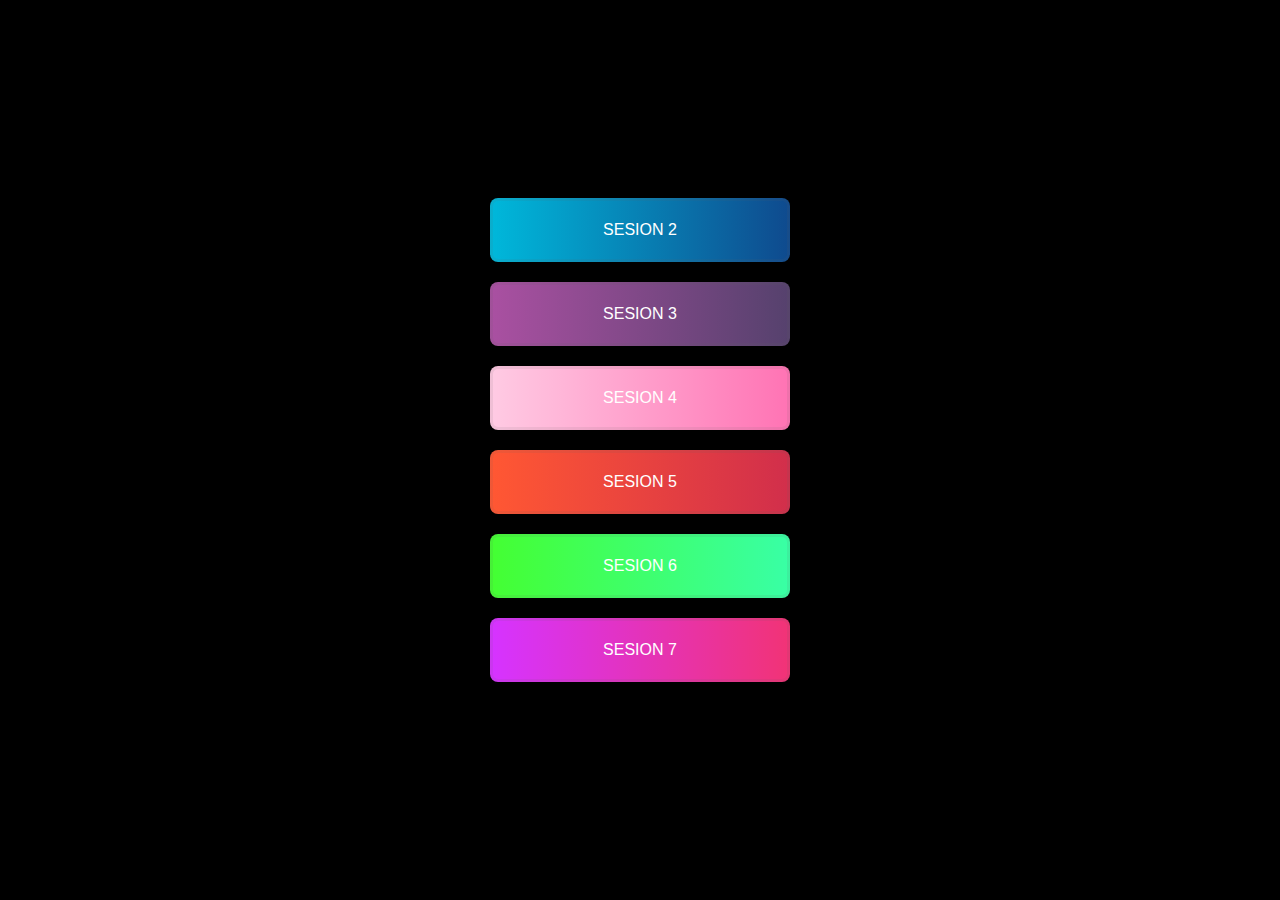
<file: index.html>
<!DOCTYPE html>
<html lang="en">
<head>
    <meta charset="UTF-8">
    <meta http-equiv="X-UA-Compatible" content="IE=edge">
    <meta name="viewport" content="width=device-width, initial-scale=1.0">
    <title>Botones</title>
    <link rel="stylesheet" href="estilo.css">
    <style>
        
        body{
            background-color: black;
        }
    </style>
</head>
<body>
    <div class="contenedor">
       <a href="/index1.html"><button class="btn btn1">SESION 2</button></a>
       <a href="/sesion2.html"><button class="btn btn2">SESION 3 </button></a>
       <a href="/sesion3.html"><button class="btn btn3">SESION 4</button></a>
       <a href="/sesion4.html"><button class="btn btn4">SESION 5</button></a>
       <a href="/sesion5.html"><button class="btn btn5">SESION 6</button></a>
       <a href="/sesion6.html"><button class="btn btn6">SESION 7</button></a>
    </div>
</body>
</html>
</file>
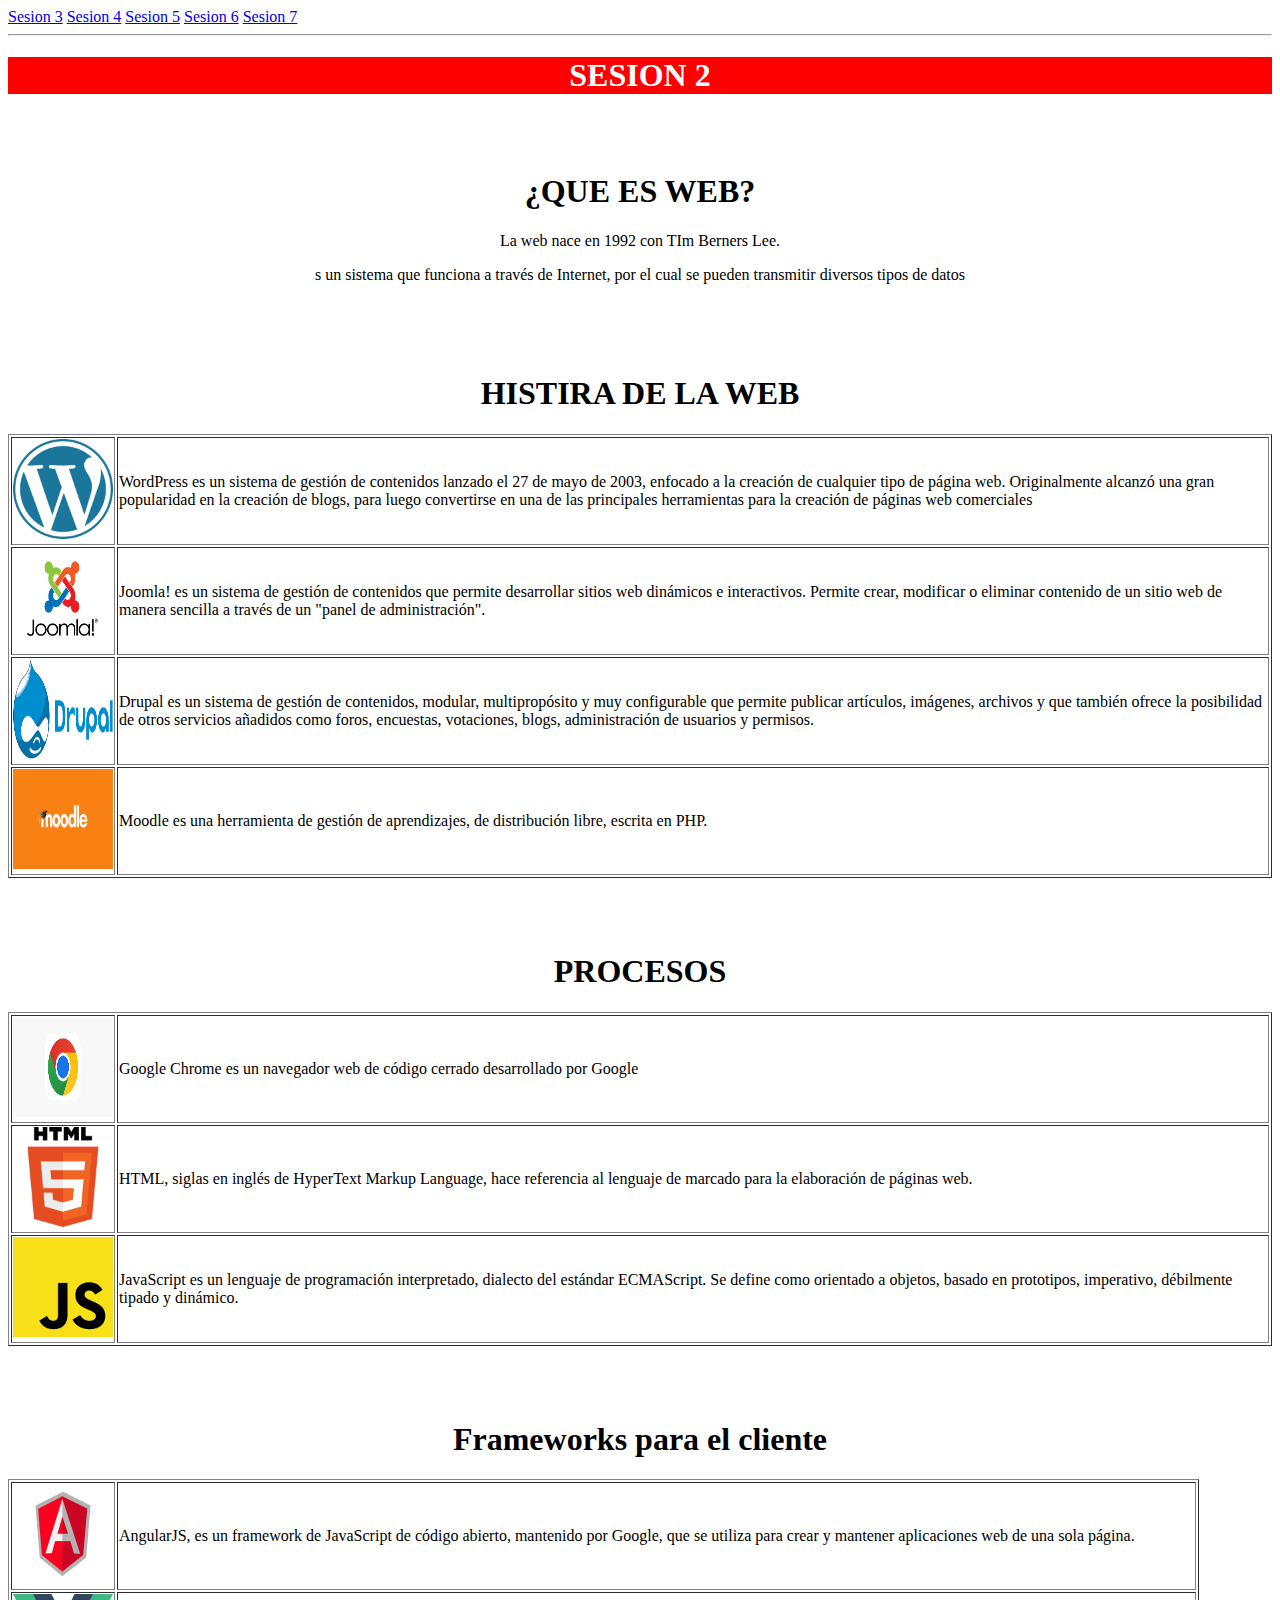
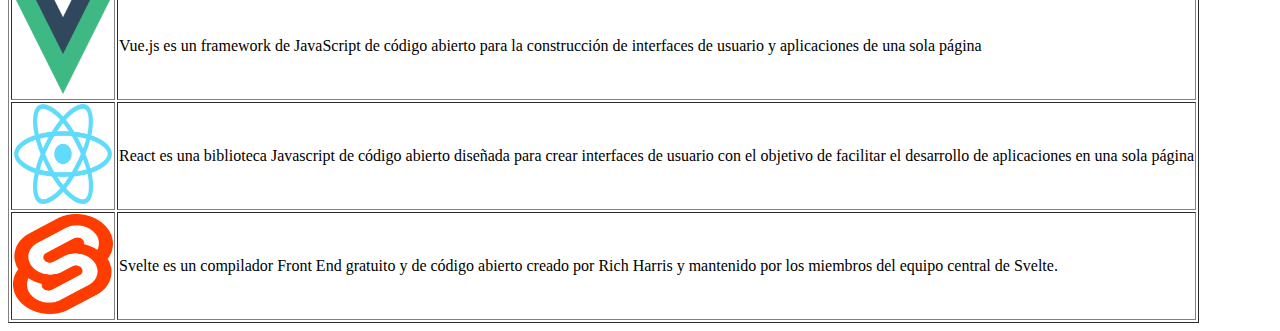
<file: index1.html>
<!DOCTYPE html>
<html lang="en">
<head>
    <meta charset="UTF-8">
    <meta http-equiv="X-UA-Compatible" content="IE=edge">
    <meta name="viewport" content="width= , initial-scale=1.0">
    <title>Sesion 2</title>
    <style>
        #aaa{
           background-color: red;
           color: white;
        }   
    </style>
</head>

<body>
    <a href="sesion2.html">Sesion 3</a>
    <a href="sesion3.html">Sesion 4</a>
    <a href="sesion4.html">Sesion 5</a>
    <a href="sesion5.html">Sesion 6</a>
    <a href="sesion6.html">Sesion 7</a>
    
    <hr>
    <center>
<h1 id="aaa"> SESION 2 </h1>
<br><br>
    
    <h1>¿QUE ES WEB?</h1>
    

<P>La web nace en 1992 con TIm Berners Lee. </P>
<P>s un sistema que funciona a través de Internet, por el cual se pueden transmitir diversos tipos de datos</P>
<br><br><br>
<H1>HISTIRA DE LA WEB</H1>

</center>
 <table border="1">
   <tr>
    <td><img src="/imagenes/WordPress_blue_logo.svg.png" alt="" width="100" height="100"></td>
    <td>WordPress es un sistema de gestión de contenidos lanzado el 27 de mayo de 2003, enfocado a la creación de cualquier tipo de página web. Originalmente alcanzó una gran popularidad en la creación de blogs, para luego convertirse en una de las principales herramientas para la creación de páginas web comerciales</td>
   </tr>
   <tr>
    <td><img src="/imagenes/Joomla-logo.png" alt=""width="100" height="100"></td>
    <td>Joomla! es un sistema de gestión de contenidos que permite desarrollar sitios web dinámicos e interactivos. Permite crear, modificar o eliminar contenido de un sitio web de manera sencilla a través de un "panel de administración".</td>
   </tr>
   <tr>
    <td><img src="/imagenes/drupal.png" alt="" width="100" height="100"></td>
    <td>Drupal es un sistema de gestión de contenidos, modular, multipropósito y muy configurable que permite publicar artículos, imágenes, archivos y que también ofrece la posibilidad de otros servicios añadidos como foros, encuestas, votaciones, blogs, administración de usuarios y permisos.</td>
   </tr>
   <tr>
    <td><img src="/imagenes/Moodle_july27-1.png" alt="" width="100" height="100"></td>
    <td>Moodle es una herramienta de gestión de aprendizajes, de distribución libre, escrita en PHP.</td>
   </tr>
 </table>
 <br><br><br>
  <center>
    <h1>PROCESOS</h1>
  </center>
  <table border="1">
  <tr>
    <td> <img src="/imagenes/cho.png" alt=""width="100" height="100"></td>
    <td>Google Chrome es un navegador web de código cerrado desarrollado por Google</td>
  </tr>
  <tr>
    <td><img src="imagenes/html.png" alt=""width="100" height="100"></td>
    <td>HTML, siglas en inglés de HyperText Markup Language, hace referencia al lenguaje de marcado para la elaboración de páginas web.</td> 
  </tr>
  <tr>
    <td><img src="/imagenes/java.png" alt=""width="100" height="100"></td>
    <td>JavaScript es un lenguaje de programación interpretado, dialecto del estándar ECMAScript. Se define como orientado a objetos, basado en prototipos, imperativo, débilmente tipado y dinámico.</td>
  </tr>
</table>
<br><br><br>
<center>
    <h1>Frameworks para el cliente</h1>
</center>
<table border="1">
    <tr>
        <td> <img src="/imagenes/angular-js-firebase.png" alt=""width="100" height="100"></td>
        <td>AngularJS, es un framework de JavaScript de código abierto, mantenido por Google, que se utiliza para crear y mantener aplicaciones web de una sola página.</td>
    </tr>
    <tr>
        <td> <img src="imagenes/vue.png" alt="" width="100" height="100"></td>
        <td>Vue.js es un framework de JavaScript de código abierto para la construcción de interfaces de usuario y aplicaciones de una sola página</td>
    </tr>
    <tr>
        <td> <img src="imagenes/react.png" alt="" width="100" height="100"></td>
        <td>React es una biblioteca Javascript de código abierto diseñada para crear interfaces de usuario con el objetivo de facilitar el desarrollo de aplicaciones en una sola página</td>
    </tr>
    <tr> 
        <td> <img src="imagenes/svelte.png" alt="" width="100" height="100"></td>
        <td>Svelte es un compilador Front End gratuito y de código abierto creado por Rich Harris y mantenido por los miembros del equipo central de Svelte.</td>
    </tr>
</table>
</body>
</html>
</file>
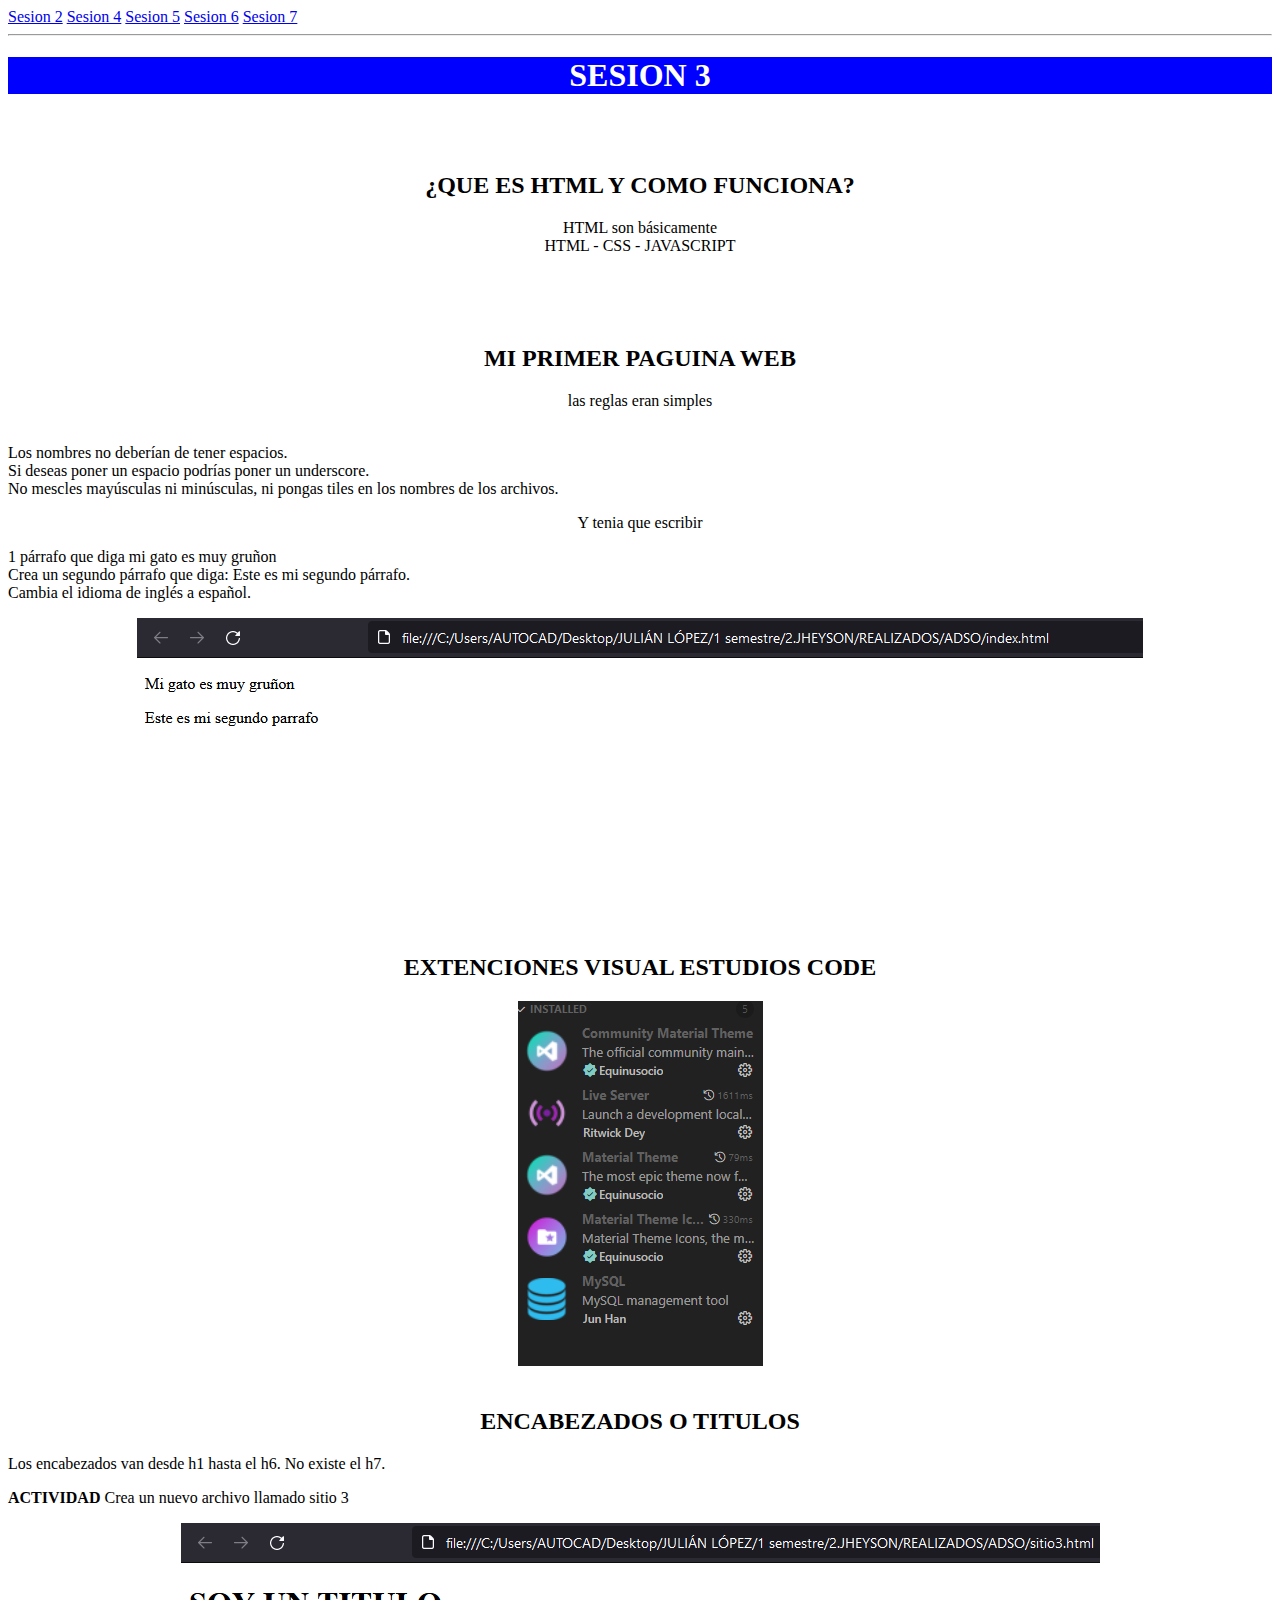
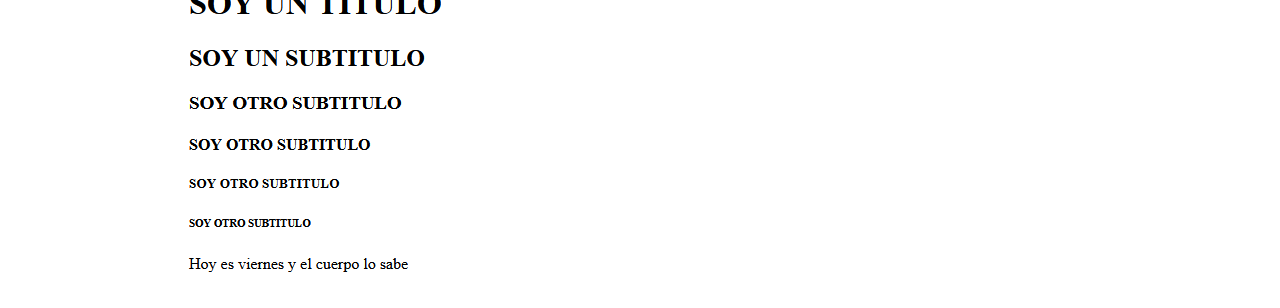
<file: sesion2.html>
<!DOCTYPE html>
<html lang="en">
<head>
    <meta charset="UTF-8">
    <meta http-equiv="X-UA-Compatible" content="IE=edge">
    <meta name="viewport" content="width=device-width, initial-scale=1.0">
    <title>Document</title>
    <style>
        #aaa{
           background-color: blue;
           color: white;
        }  
                
    </style>
</head>
<body>
    <a href="index1.html"> Sesion 2</a>
    <a href="sesion3.html">Sesion 4</a>
    <a href="sesion4.html">Sesion 5</a>
    <a href="sesion5.html">Sesion 6</a>
    <a href="sesion6.html">Sesion 7</a>
    
    <hr>
    <center>
        <h1 id="aaa"> SESION 3 </h1>
        <br><br>
        <h2> ¿QUE ES HTML Y COMO FUNCIONA? </h2>
        <P>HTML son básicamente <br>
            HTML - CSS - JAVASCRIPT</P>
            <br><br><br>
            <h2>MI PRIMER PAGUINA WEB</h2>
            <p>las reglas eran simples </center><br>Los nombres no deberían de tener espacios. <br> Si deseas poner un espacio podrías poner un underscore. <br> No mescles mayúsculas ni minúsculas, ni pongas tiles en los nombres de los archivos.</p>
           <center> <p>Y tenia que escribir </p></center>
           <p>1 párrafo que diga mi gato es muy gruñon <br> Crea un segundo párrafo que diga: Este es mi segundo párrafo. <br> Cambia el idioma de inglés a español.</p>
           <center><img src="/actividad/activida1.png" alt="">
            <br><br><br>
            <h2>EXTENCIONES VISUAL ESTUDIOS CODE </h2>
            <img src="/imagenes/Captura de pantalla 2022-07-29 133338.png" alt="">
            <br><br>
            <h2>ENCABEZADOS O TITULOS</h2></center>
            <P>Los encabezados van desde h1 hasta el h6. No existe el h7.</P>
            <P><B>ACTIVIDAD</B> Crea un nuevo archivo llamado sitio 3</P>
            <center><img src="/actividad/2.png" alt=""></center>
</body>
</html>
</file>
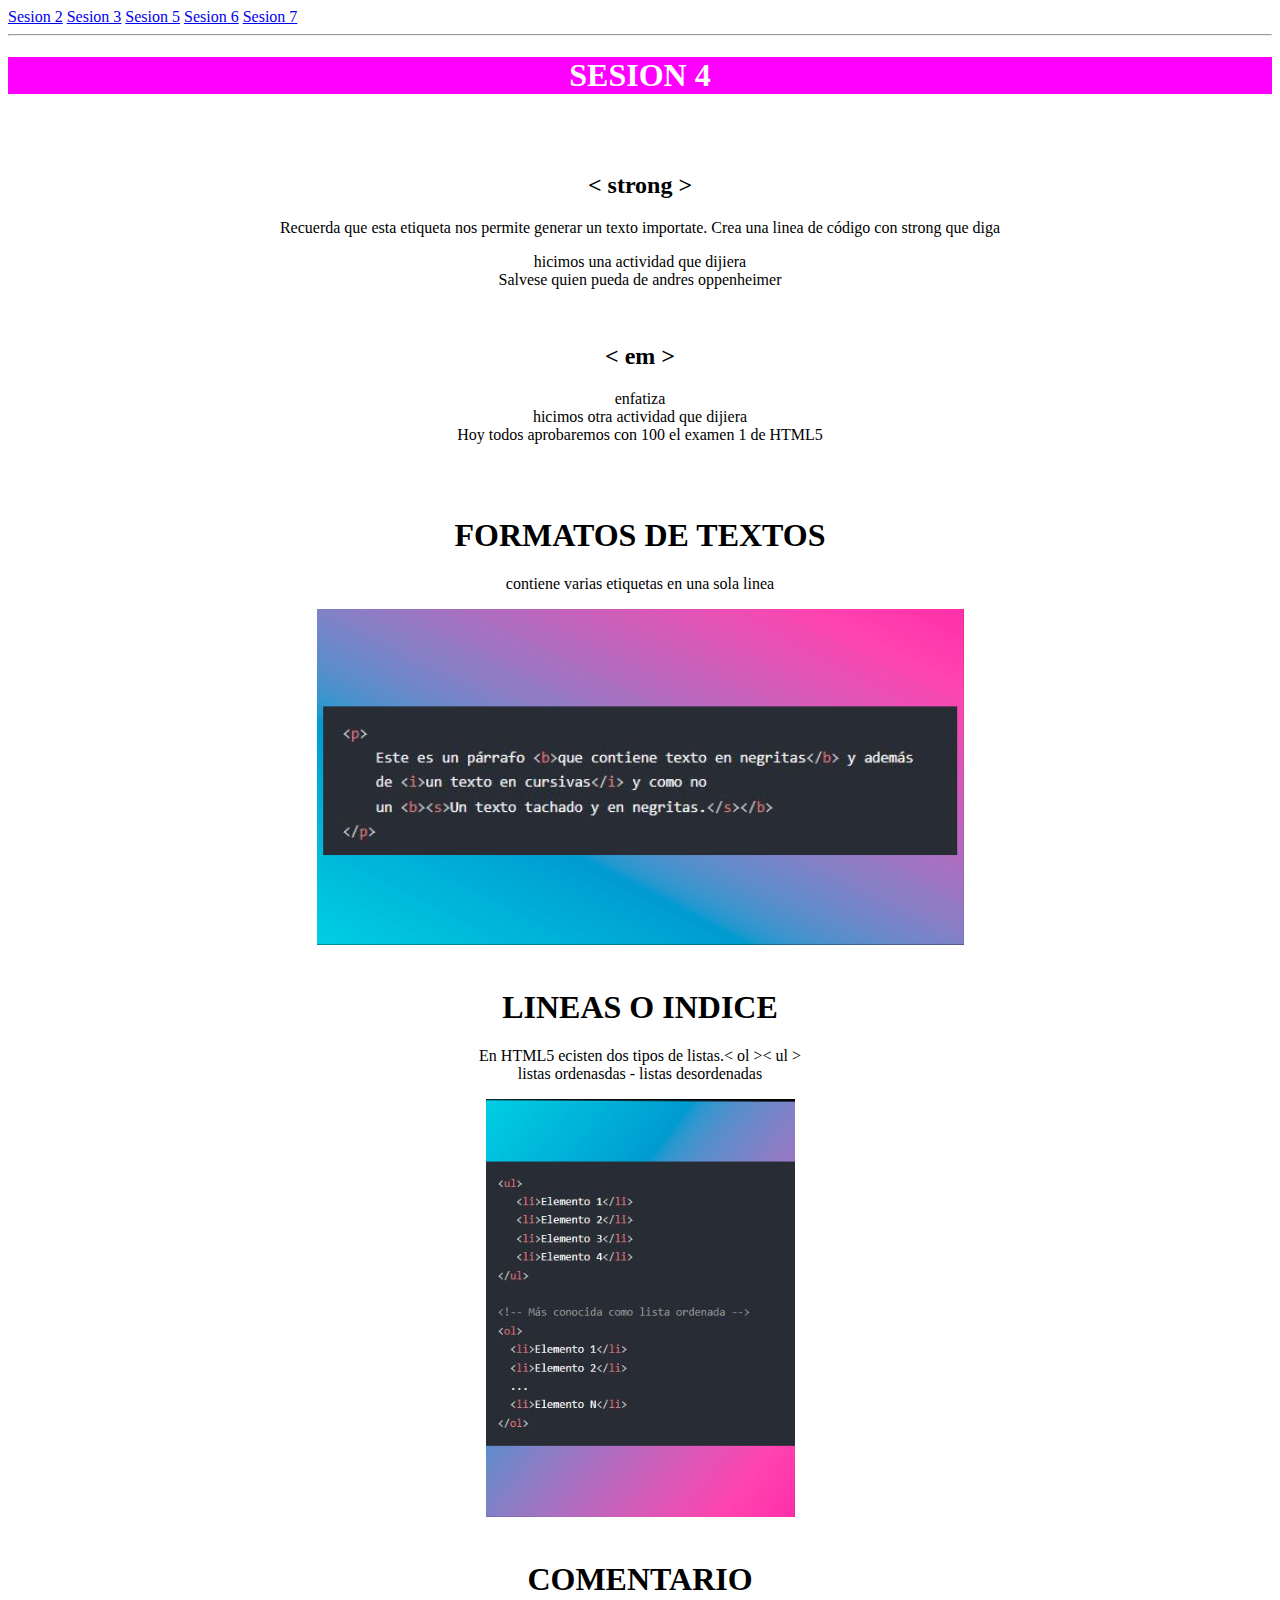
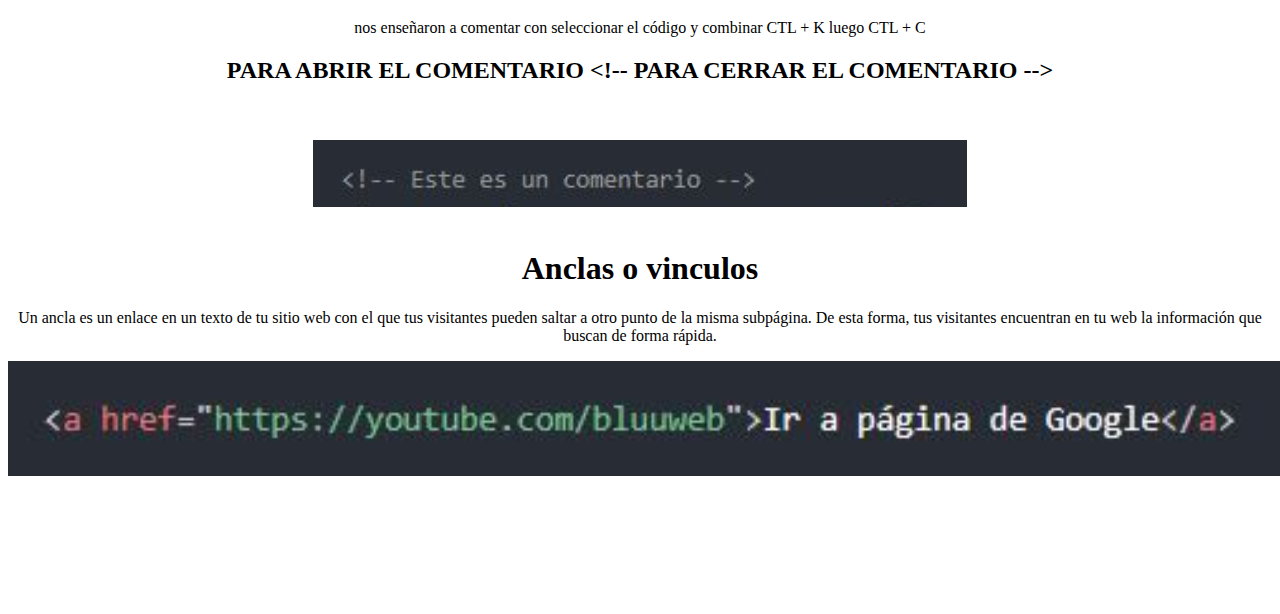
<file: sesion3.html>
<!DOCTYPE html>
<html lang="en">
<head>
    <meta charset="UTF-8">
    <meta http-equiv="X-UA-Compatible" content="IE=edge">
    <meta name="viewport" content="width=device-width, initial-scale=1.0">
    <title>Document</title>
    <style>
        #aaa{
           background-color:magenta;
           color: white;
        }               
    </style>
</head>
<body>
    <a href="index1.html">Sesion 2</a>
    <a href="sesion2.html"> Sesion 3</a>
    <a href="sesion4.html">Sesion 5</a>
    <a href="sesion5.html">Sesion 6</a>
    <a href="sesion6.html">Sesion 7</a>
    
    <hr>
    <center>
        <h1 id="aaa"> SESION 4</h1>
        <br><br>
        <h2>&lt; strong &gt;</h2>
        <p>Recuerda que  esta etiqueta nos permite generar un texto importate. Crea una linea de código con strong que diga</p>
        <p>hicimos una actividad que dijiera <br>Salvese quien pueda de andres oppenheimer</p><br>
        <h2>&lt; em &gt;</h2>
        <p>enfatiza <br>hicimos otra actividad que dijiera <br>  Hoy todos aprobaremos con 100 el examen 1 de HTML5</p><br><br>
        <h1>FORMATOS DE TEXTOS</h1> <p>contiene varias etiquetas en una sola linea </p>
        <img src="/actividad/3.png" alt=""> <br> <br>
        <h1>LINEAS O INDICE</h1> <P>En HTML5  ecisten dos tipos de listas.&lt; ol &gt;&lt; ul &gt; <br> listas ordenasdas - listas desordenadas </P>
        <img src="/actividad/4.png" alt=""><br><br>
        <h1>COMENTARIO </h1><p>nos enseñaron a comentar con seleccionar el código y combinar CTL + K luego CTL + C <h2> PARA ABRIR EL COMENTARIO &lt;!-- PARA CERRAR EL COMENTARIO --&gt;</h2></p><br><br>
        <img src="/actividad/5.png" alt=""><br><br>
        <h1 class="anclas">Anclas o vinculos</h1>
        <p>Un ancla es un enlace en un texto de tu sitio web con el que tus visitantes pueden saltar a otro punto de la misma subpágina. De esta forma, tus visitantes encuentran en tu web la información que buscan de forma rápida.</p>
        <img src="/actividad/Captura de pantalla 2022-08-03 133621.png" alt=""> <br><br><br><br><br><br><br><br>
    </center>
</body>
</html>
</file>
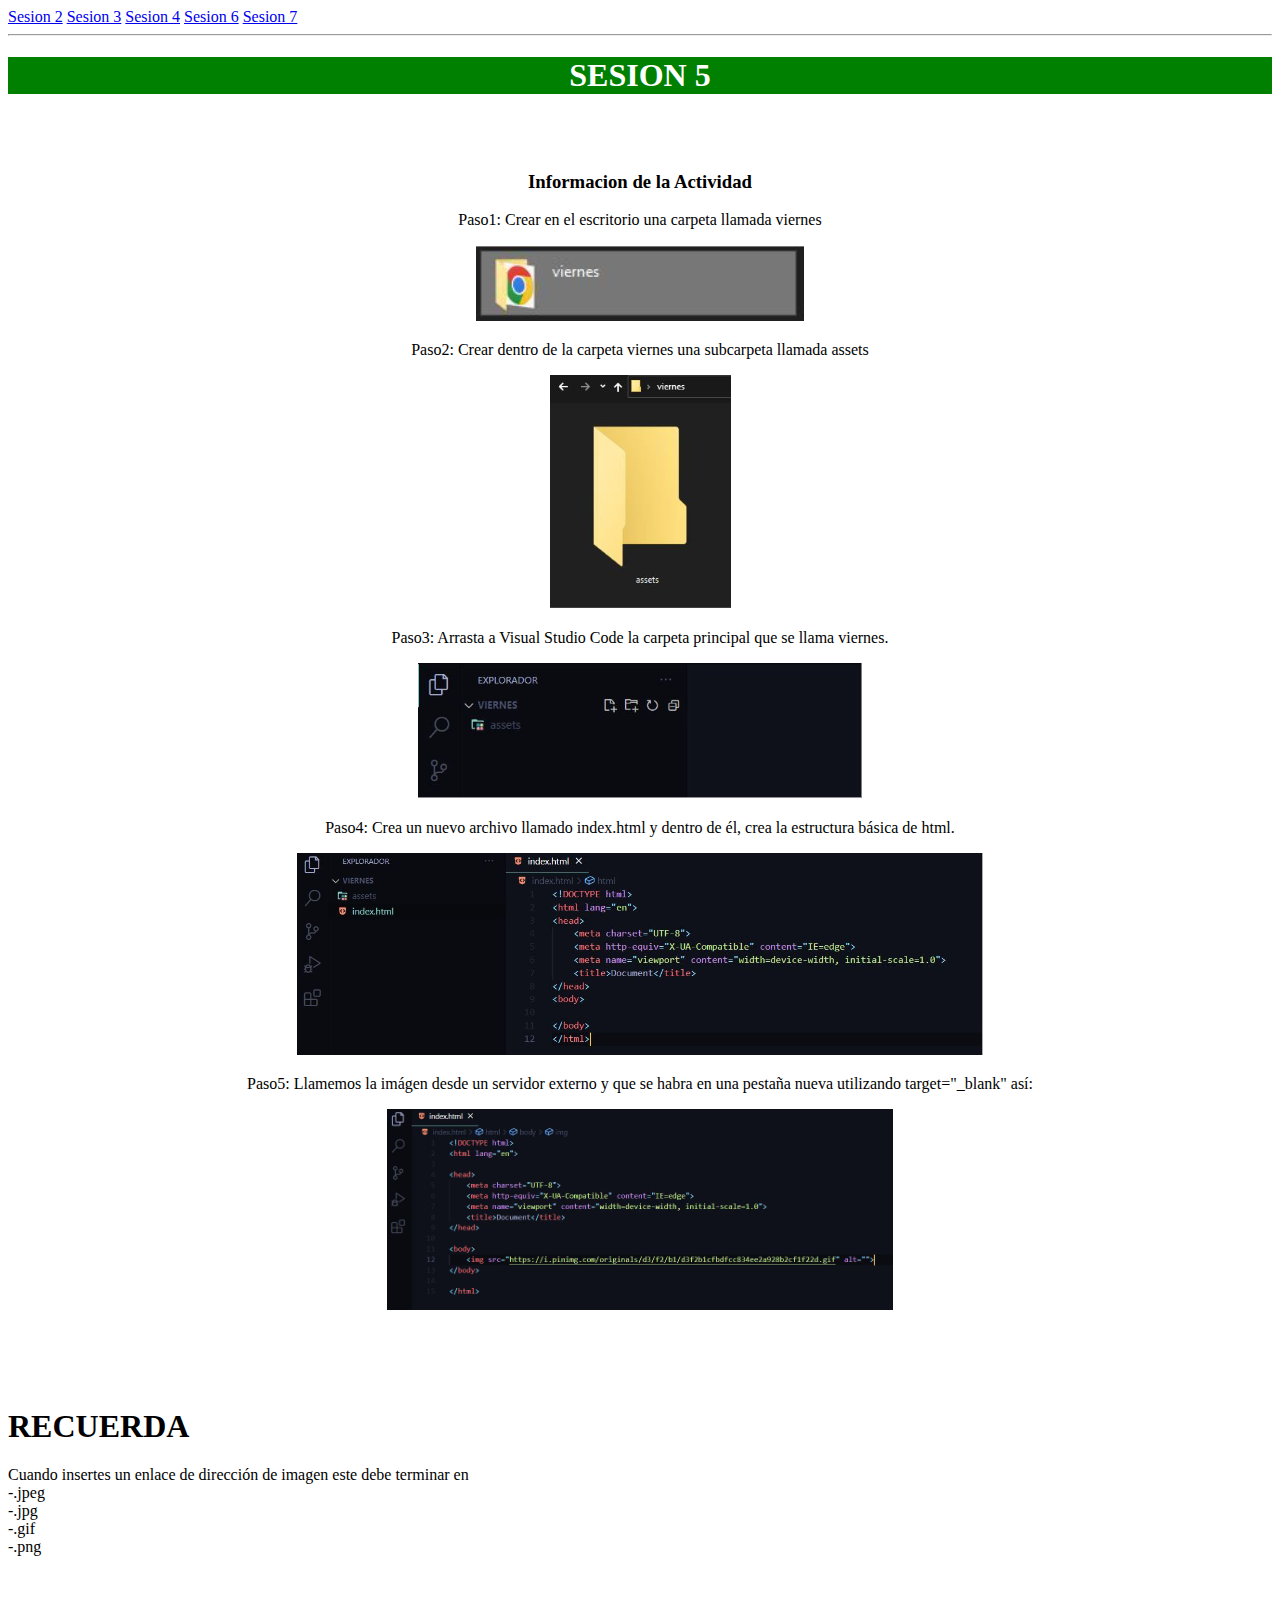
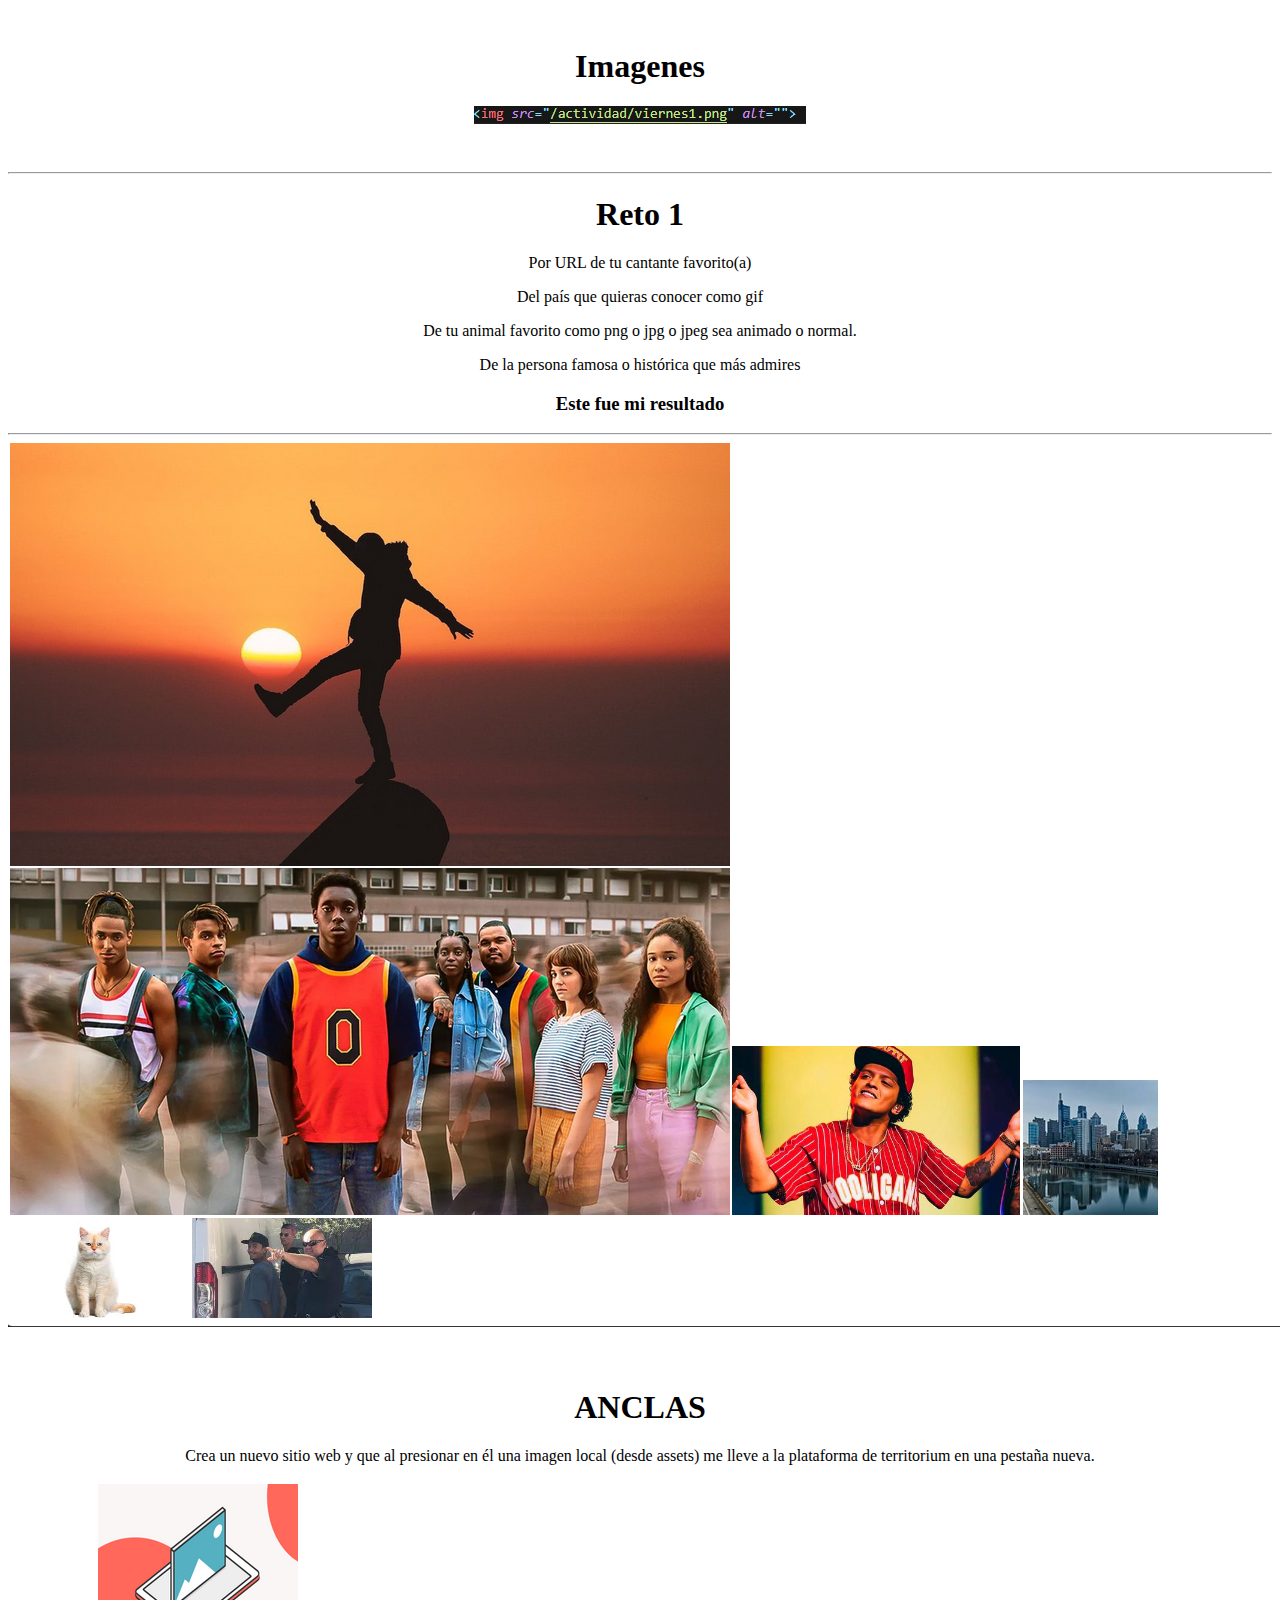
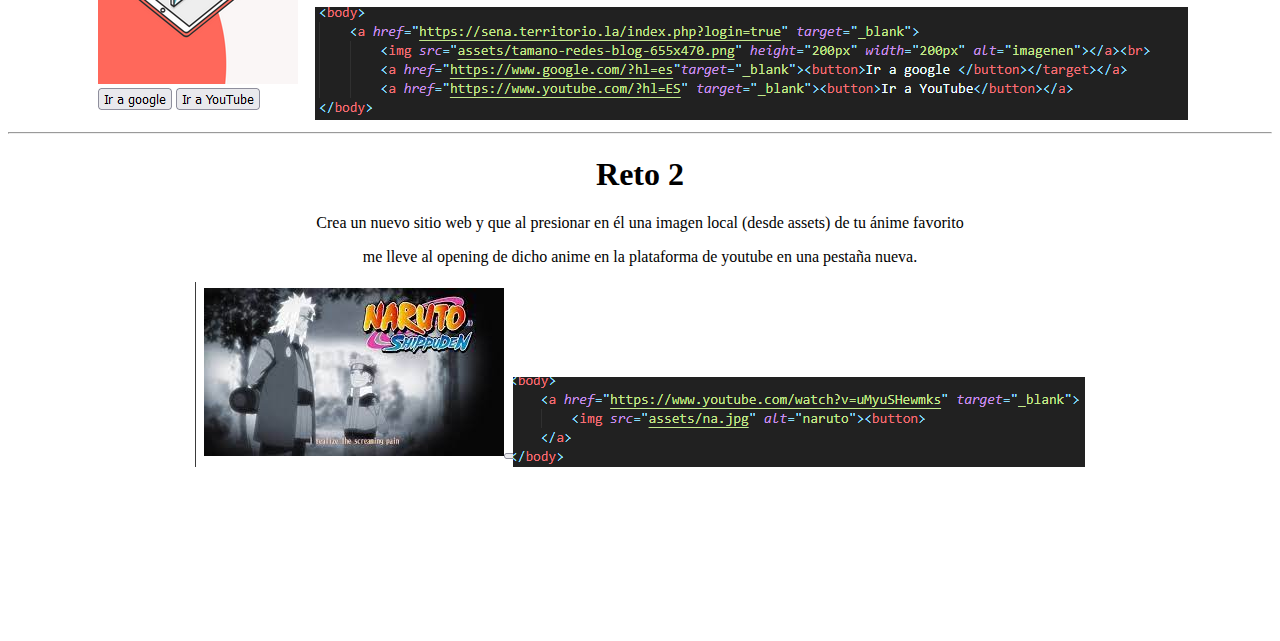
<file: sesion4.html>
<!DOCTYPE html>
<html lang="en">
<head>
    <meta charset="UTF-8">
    <meta http-equiv="X-UA-Compatible" content="IE=edge">
    <meta name="viewport" content="width=device-width, initial-scale=1.0">
    <title>Document</title>
    <style>
        #aaa{
           background-color: green;
           color: white;
        } 
                      
    </style>
</head>
<body>
    <a href="index1.html"> Sesion 2</a>
    <a href="sesion2.html"> Sesion 3</a>
    <a href="sesion3.html">Sesion 4</a>
    <a href="sesion5.html">Sesion 6</a>
    <a href="sesion6.html">Sesion 7</a>
    
    <hr>
    <center>
        <h1 id="aaa"> SESION 5 </h1>
        <br><br>
        <h3>Informacion de la Actividad</h3>
        <p>Paso1: Crear en el escritorio una carpeta llamada viernes </p><img src="/actividad/viernes1.png" alt="">
        <p>Paso2: Crear dentro de la carpeta viernes una subcarpeta llamada assets</p> <img src="/actividad/viernes.png" alt="">
        <p>Paso3: Arrasta a Visual Studio Code la carpeta principal que se llama viernes.</p> <img src="/actividad/viernes2.png" alt="">
        <p>Paso4: Crea un nuevo archivo llamado index.html y dentro de él, crea la estructura básica de html. </p> <img src="/actividad/viernes3.png" alt="">
        <p>Paso5: Llamemos la imágen desde un servidor externo y que se habra en una pestaña nueva utilizando target="_blank" así:</p> <img src="/actividad/viernes4.png" alt=""><br><br><br><br><br>
        
    </center>
    <h1>RECUERDA</h1>
    <P>Cuando insertes un enlace de dirección de imagen este debe terminar en <br>-.jpeg <br> -.jpg <br>-.gif <br>-.png</P><br><br><br>
    <center>
        <h1 class="imgenes">Imagenes</h1>
         <img src="/actividad/imagenes.png" alt=""><br><br><br><hr>
         <h1 class="reto1">Reto 1 </h1>
         <p>Por URL de tu cantante favorito(a)</p>
         <p>Del país que quieras conocer como gif</p>
         <p>De tu animal favorito como png o jpg o jpeg sea animado o normal.</p>
         <p>De la persona famosa o histórica que más admires </p>
         <h3>Este fue mi resultado</h3><hr><img src="/actividad/rato1.png" alt=""><br><br><br>
         <h1 class="anclas">ANCLAS</h1>
         <P>Crea un nuevo sitio web y que al presionar en él una imagen local (desde assets) me lleve a la plataforma de territorium en una pestaña nueva.</P>
         <img src="/actividad/ANCLAS.png"  alt=""> <img src="/actividad/anclas1.png" alt=""><hr>
         <h1 class="reto2">Reto 2</h1>
         <p>Crea un nuevo sitio web y que al presionar en él una imagen local (desde assets) de tu ánime favorito </p>
         <p>  me lleve al opening de dicho anime en la plataforma de youtube en una pestaña nueva.</p>
         <img src="/actividad/reto2.png" alt="muestreo"><img src="/actividad/reto2.2.png" alt="codigo"><br><br><br><br><br><br><br><br><br><br>
         

    </center>
</body>
</html>
</file>
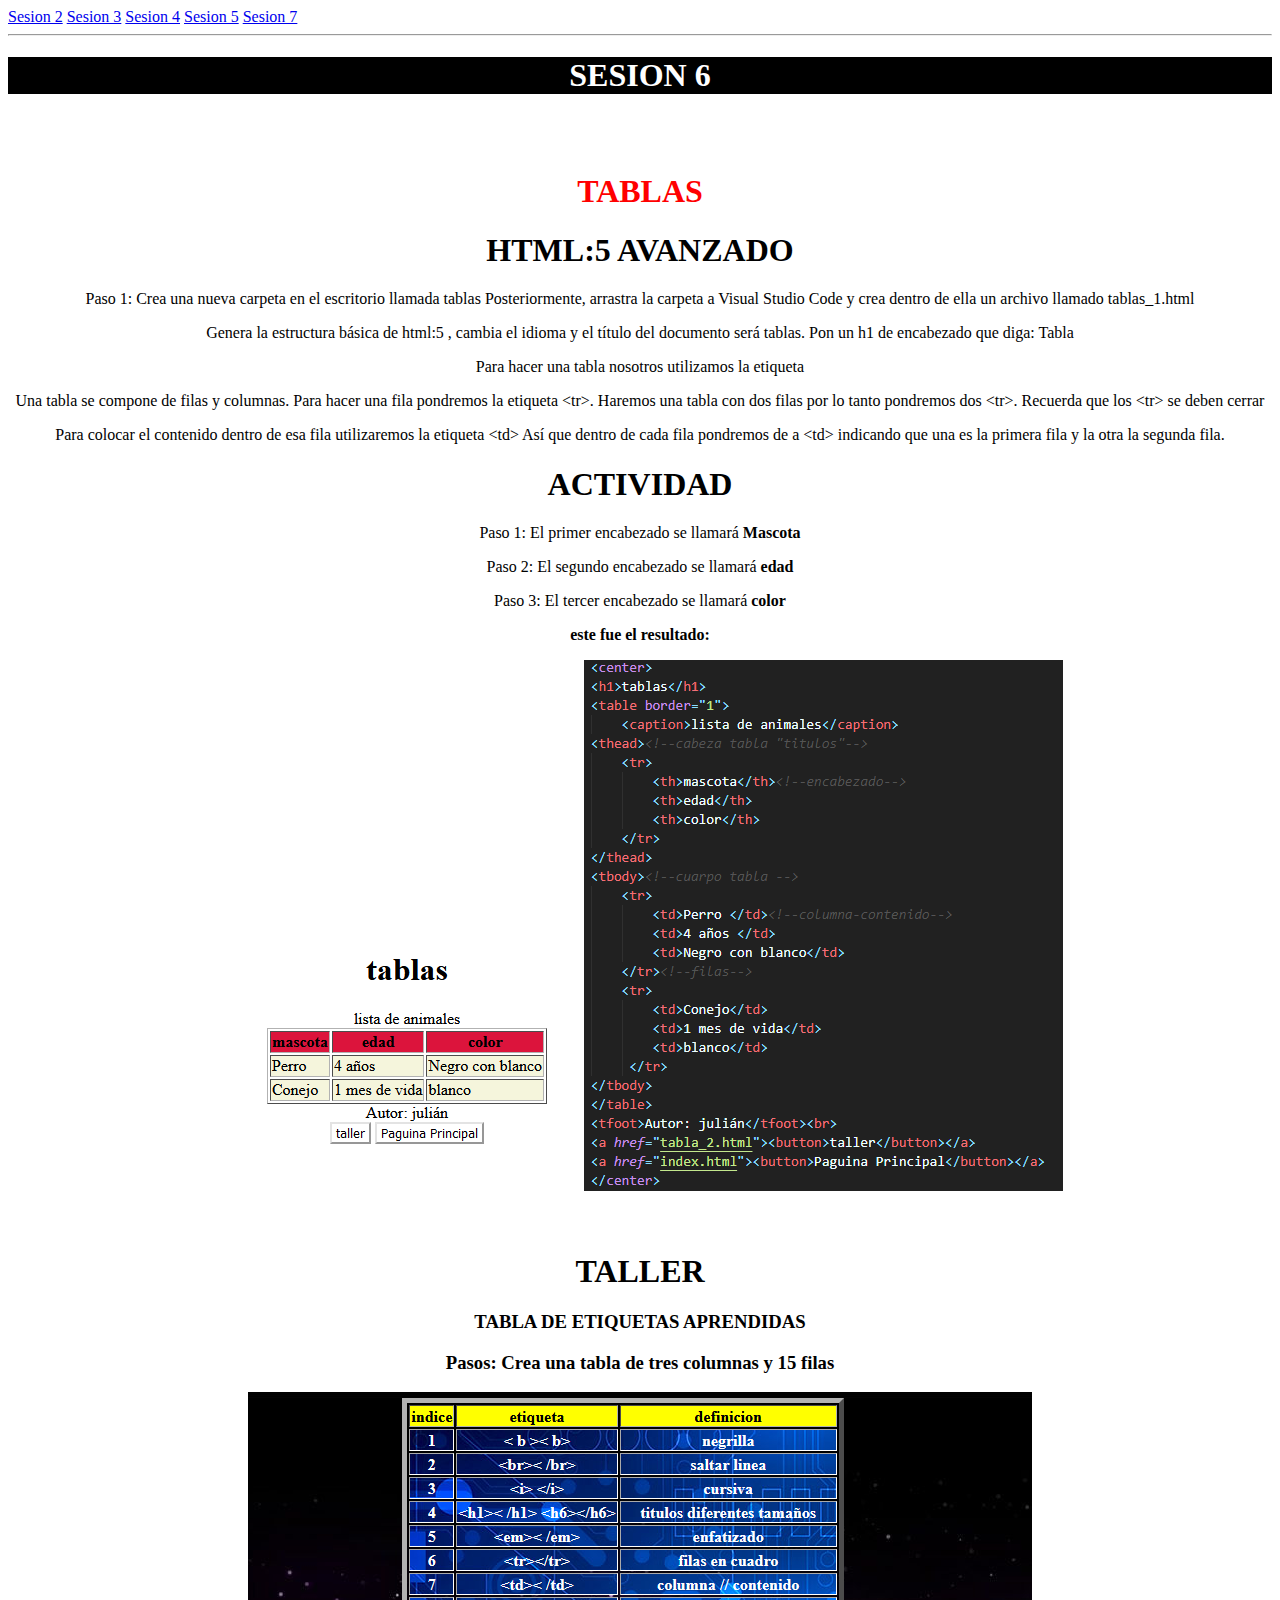
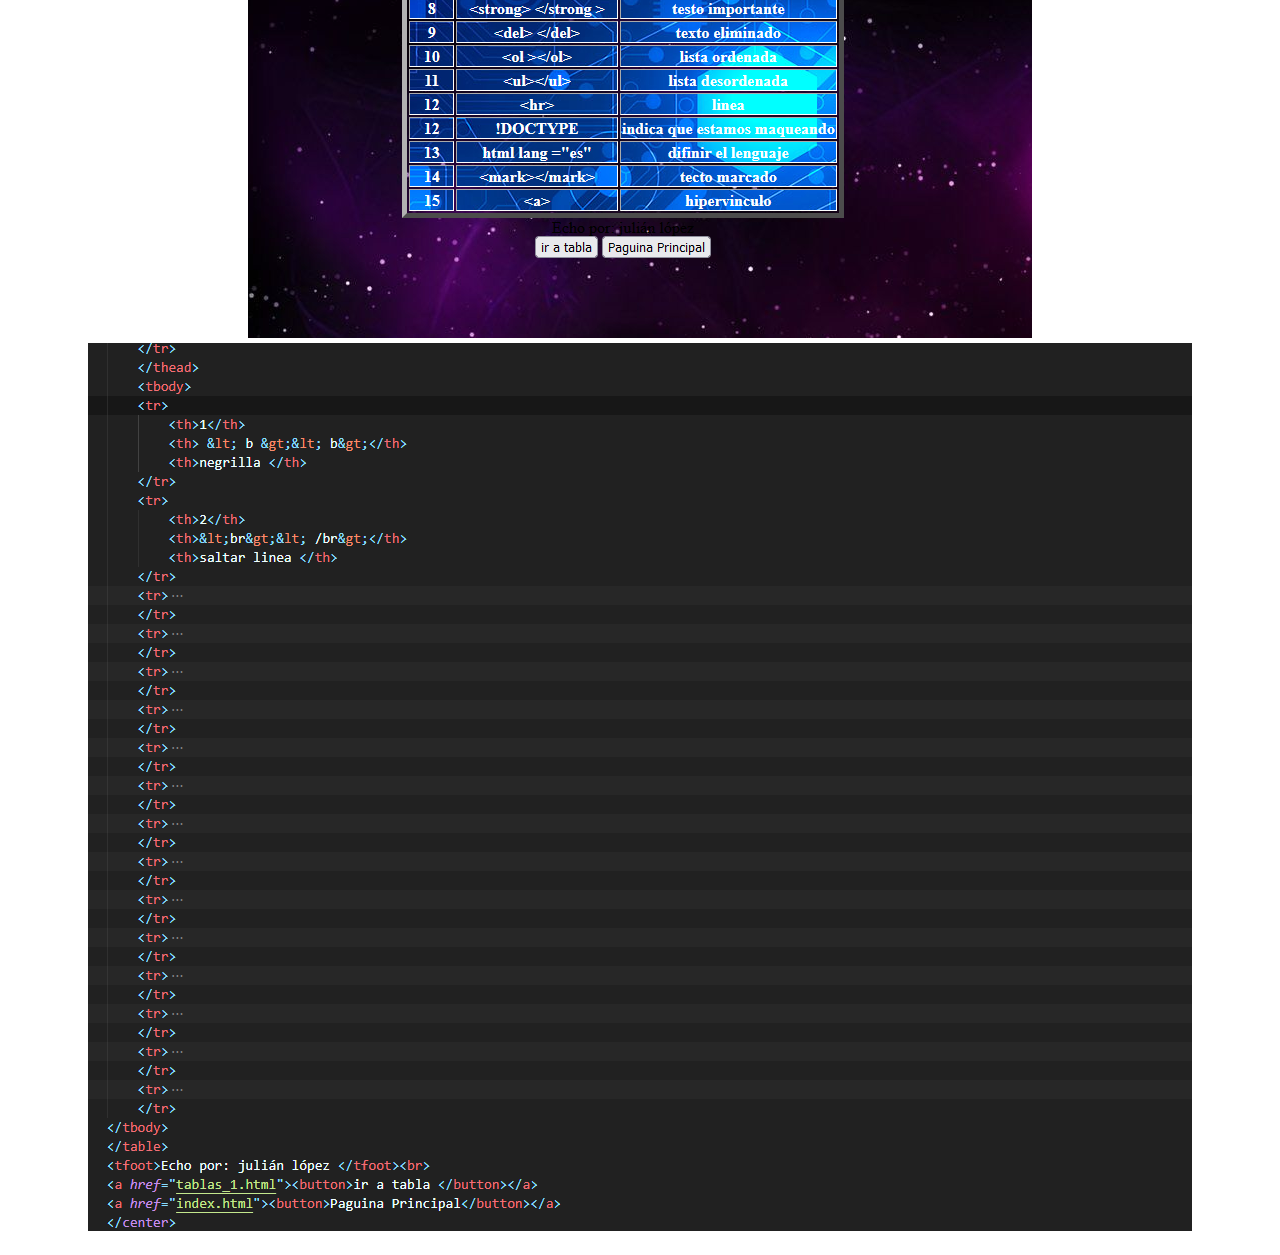
<file: sesion5.html>
<!DOCTYPE html>
<html lang="en">
<head>
    <meta charset="UTF-8">
    <meta http-equiv="X-UA-Compatible" content="IE=edge">
    <meta name="viewport" content="width=device-width, initial-scale=1.0">
    <title>Document</title>
    <style>
        #aaa{
           background-color: black;
           color: white;
        }   
        .titulo{
            color: red;
        }            
    </style>
</head>
<body>
    <a href="index1.html"> Sesion 2</a>
    <a href="sesion2.html"> Sesion 3</a>
    <a href="sesion3.html">Sesion 4</a>
    <a href="sesion4.html">Sesion 5</a>
    <a href="sesion6.html">Sesion 7</a>
    
    <hr>
    <center>
        <h1 id="aaa"> SESION 6</h1>
        <br><br>
        <h1 class="titulo">TABLAS</h1>
        <h1>HTML:5 AVANZADO</h1>
        <P>Paso 1: Crea una nueva carpeta en el escritorio llamada tablas
            Posteriormente, arrastra la carpeta a Visual Studio Code y crea dentro de ella un archivo llamado tablas_1.html</P>
        <P>Genera la estructura básica de html:5 , cambia el idioma y el título del documento será tablas. Pon un h1 de encabezado que diga: Tabla</P>
        <P>Para hacer una tabla nosotros utilizamos la etiqueta  </P>
        <P>Una tabla se compone de filas y columnas. Para hacer una fila pondremos la etiqueta &lt;tr&gt;. Haremos una tabla con dos filas por lo tanto pondremos dos &lt;tr&gt;. Recuerda que los &lt;tr&gt; se deben cerrar</P>
        <P>Para colocar el contenido dentro de esa fila utilizaremos la etiqueta &lt;td&gt; Así que dentro de cada fila pondremos de a &lt;td&gt; indicando que una es la primera fila y la otra la segunda fila.</P>
        <h1>ACTIVIDAD</h1>
        <p>Paso 1: El primer encabezado se llamará <b>Mascota</b></p>
        <p>Paso 2: El segundo encabezado se llamará <b>edad</b></p>
        <p>Paso 3: El tercer encabezado se llamará  <b>color </b></p>
        <p><b>este fue el resultado: </b></p>
        <img src="/actividad/tabla.png" alt=""><img src="/actividad/tabla1codi.png" alt=""><br><br><br>
        <h1 class="taler">TALLER</h1>
        <h3><b>TABLA DE ETIQUETAS APRENDIDAS </b> <h3>
            <p>Pasos: Crea una tabla de tres columnas y 15 filas</p>
            <img src="/actividad/taller.png" alt=""><img src="/actividad/tellercode.png" alt="">
    </center>
</body>
</html>
</file>
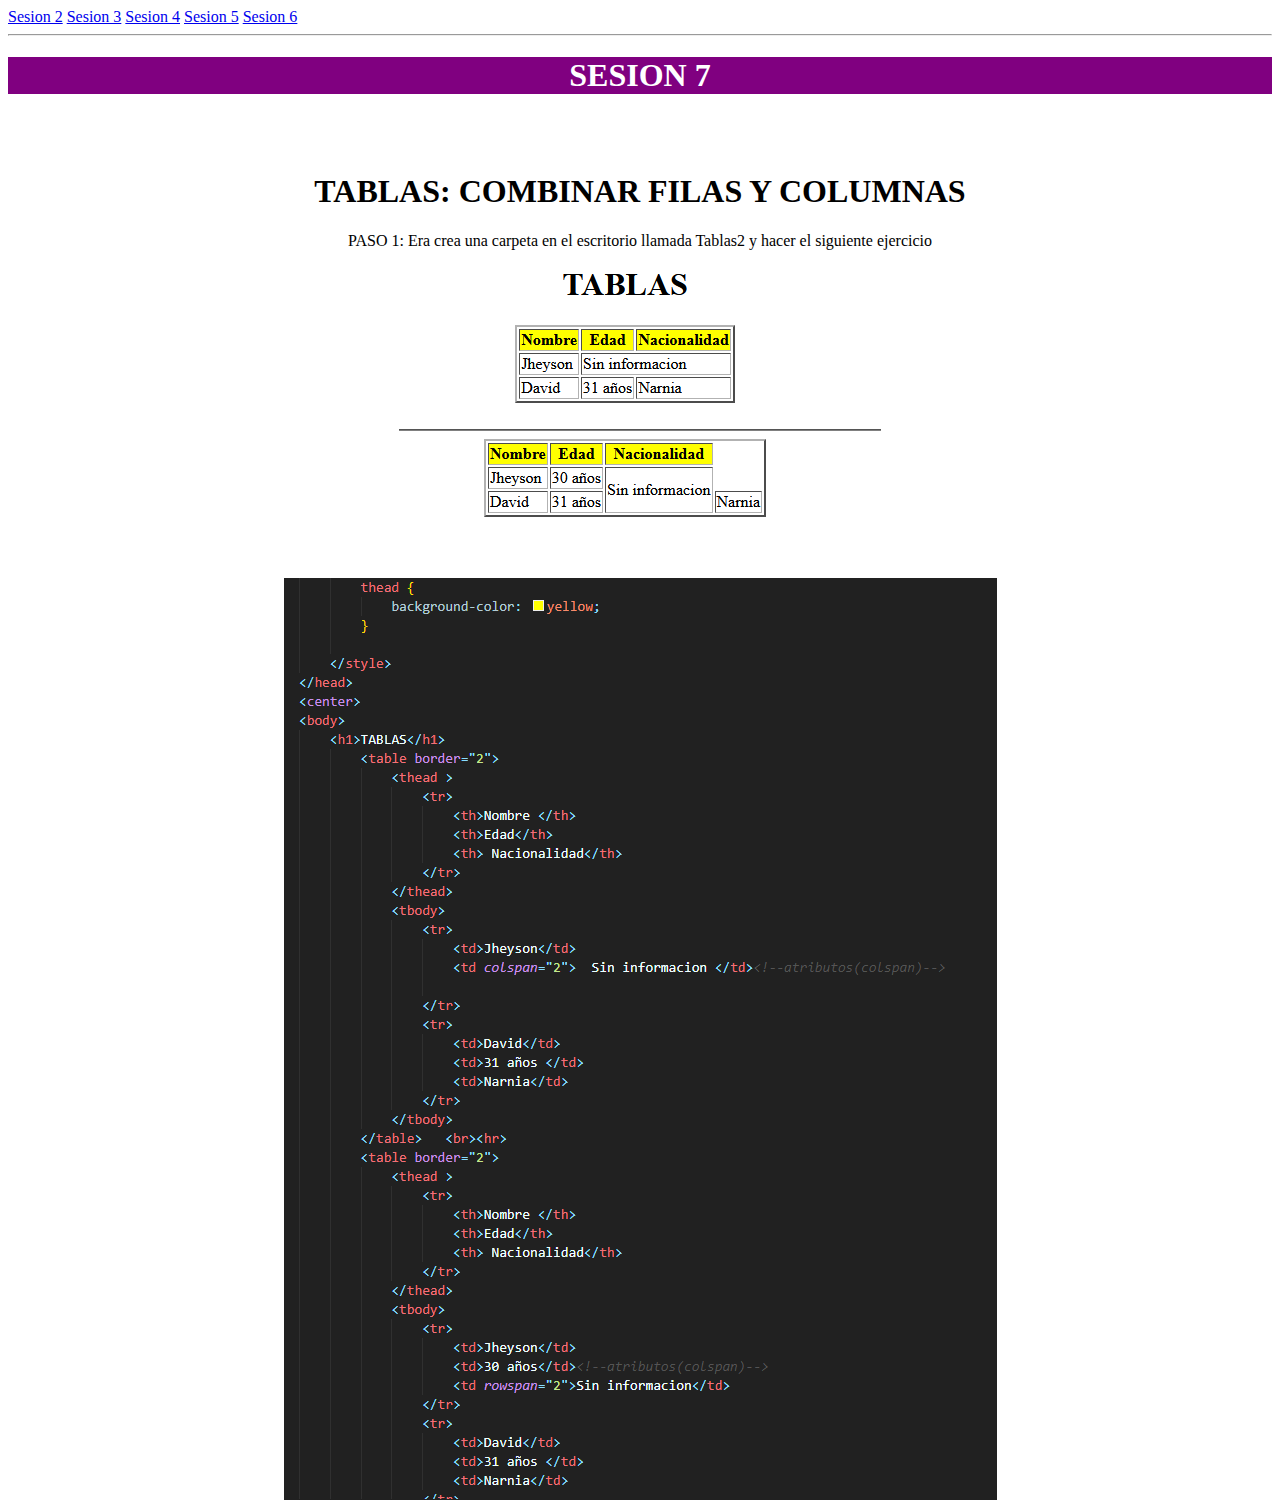
<file: sesion6.html>
<!DOCTYPE html>
<html lang="en">
<head>
    <meta charset="UTF-8">
    <meta http-equiv="X-UA-Compatible" content="IE=edge">
    <meta name="viewport" content="width=device-width, initial-scale=1.0">
    <title>Document</title>
    <style>
        #aaa{
           background-color: purple;
           color: white;
        }               
    </style>
</head>
<body>
    <a href="index1.html"> Sesion 2</a>
    <a href="sesion2.html"> Sesion 3</a>
    <a href="sesion3.html">Sesion 4</a>
    <a href="sesion4.html">Sesion 5</a>
    <a href="sesion5.html">Sesion 6</a>
    
    <hr>
    <center>
        <h1 id="aaa"> SESION 7</h1>
        <br><br>
        <h1>TABLAS: COMBINAR FILAS Y COLUMNAS </h1> <p> PASO 1: Era crea una carpeta en el escritorio llamada Tablas2 y hacer el siguiente ejercicio </p>
        <img src="/actividad/celdas.columnas1.png" alt="">
        <br><br>
        <img src="/actividad/cendas.columnas.png" alt="">
    </center>
</body>
</html>
</file>
<file: estilo.css>
*{
    margin: 0;
    padding: 0;
}

body{
    background: black;
}

.contenedor{
    align-content: center;
    justify-content: center;
    display: grid;
    height: 100vh;
}

.btn{
    border: 3px solid rgba(100,100,100,0.1);
    margin-bottom: 20px;
    padding: 20px;
    width: 300px;
    font-family: 'Poppins',sans-serif;
    font-size: 16px;
    border-radius: 8px;
    cursor: pointer;
    color: #FFF;
    background-size:300%;  
}
.btn:hover{
    background-position: right ;
}
.btn1{
    background-image: linear-gradient(to left, #00B7DA,#161569,#00B7DA);
}
.btn2{
    background-image: linear-gradient(to left, #A950A1,#2D3A54,#A950A1)
}
.btn3{
    background-image: linear-gradient(to left, #FFCAE3,#FF499D,#FFCAE3)
}
.btn4{
    background-image: linear-gradient(to left,#FF5733,#BB1B57,#FF5733)
}
.btn5{
    background-image: linear-gradient(to left,#44FF33,#33FFDD,#44FF33)
}
.btn6{
    background-image: linear-gradient(to left,#D633FF,#FF3333,#D633FF)
}
</file>
